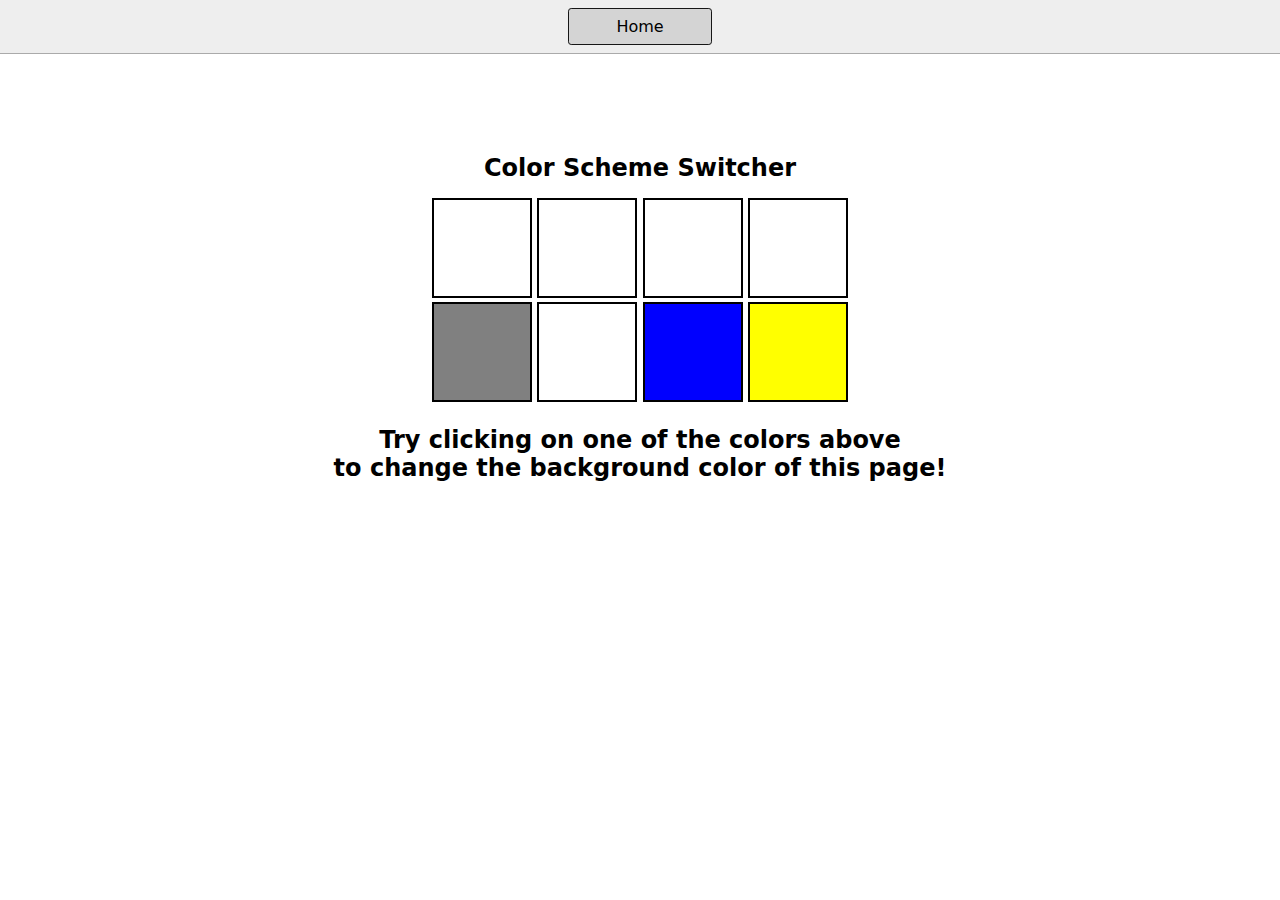
<file: Practice Projects/1-colorChanger/index.html>
<!DOCTYPE html>
<html lang="en">
  <head>
    <meta charset="UTF-8" />
    <meta name="viewport" content="width=device-width, initial-scale=1.0" />
    <meta http-equiv="X-UA-Compatible" content="ie=edge" />
    <link rel="stylesheet" href="style.css" />
    <link rel="stylesheet" href="../styles.css" />
    <title>JavaScript Background Color Switcher</title>
  </head>
  <body>
    <nav>
      <a href="/" aria-current="page">Home</a>
      
    </nav>
    <div class="canvas">
     
      <h1>Color Scheme Switcher</h1>
      <span class="button" id="red" onclick="changeColor(this.id)"></span>
      <span class="button" id="aliceblue" onclick="changeColor(this.id)"></span>
      <span class="button" id="lightblue" onclick="changeColor(this.id)"></span>
      <span class="button" id="green" onclick="changeColor(this.id)"></span>
      
      <br>
      <span class="button" id="grey"></span>
      <span class="button" id="mint"></span>
      <span class="button" id="blue"></span>
      <span class="button" id="yellow"></span>

      <h2>
        Try clicking on one of the colors above
        <span>to change the background color of this page!</span>
      </h2>
    </div>
    <script src="index.js"></script>
  </body>
</html>
</file>
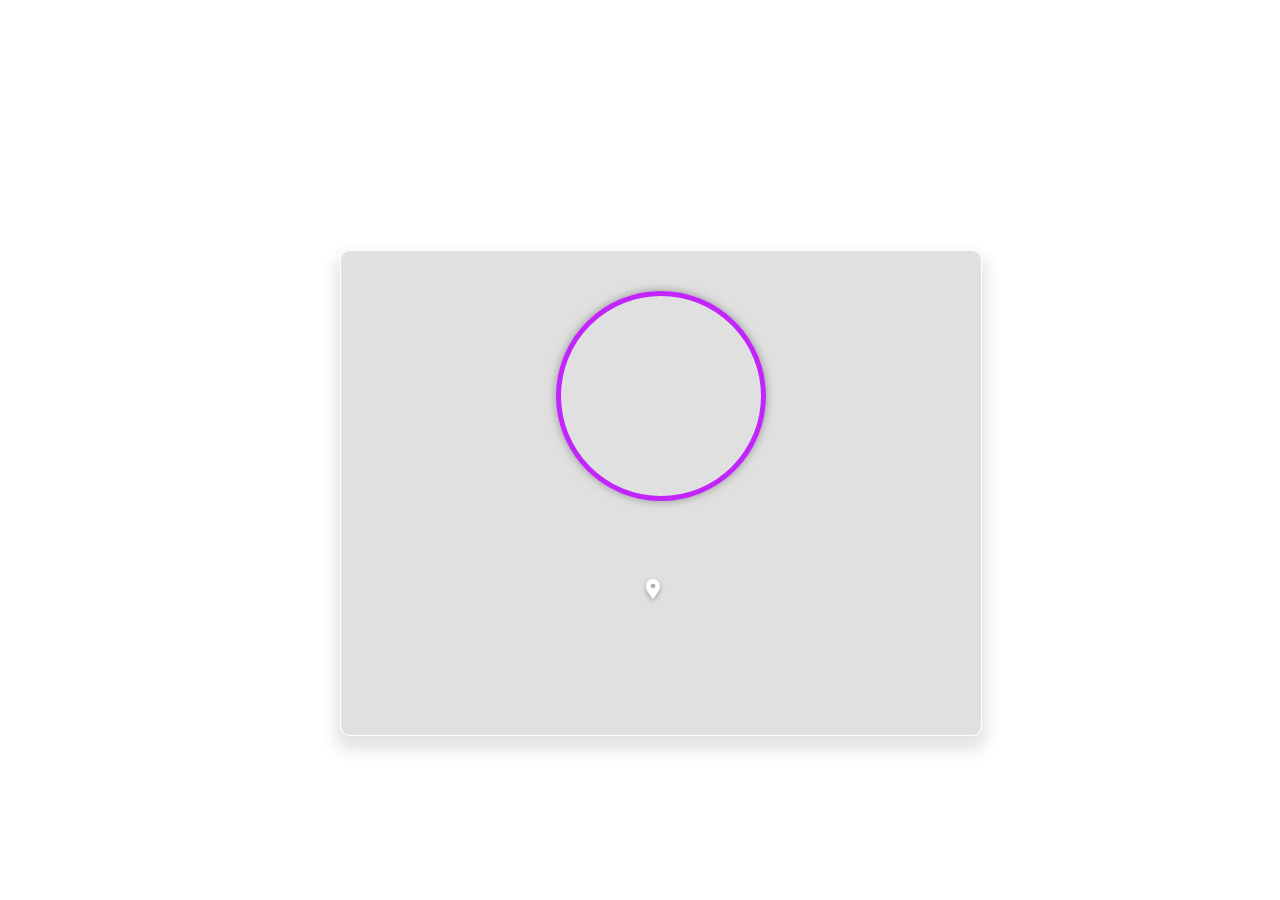
<file: Practice Projects/7-GitHub-API/index.html>
<!DOCTYPE html>
<html lang="en">
<head>
    <meta charset="UTF-8">
    <meta http-equiv="X-UA-Compatible" content="IE=edge">
    <meta name="viewport" content="width=device-width, initial-scale=1.0">
    <title>Github API Fetching</title>
    
      <link href="https://fonts.googleapis.com/icon?family=Material+Icons"
      rel="stylesheet">
      
   
</head>
<style>
    
    @import url(https://fonts.googleapis.com/css?family=Inter:100,200,300,regular,500,600,700,800,900);
    *{
        padding: 0;
        margin: 0;
    }
    body{
        background-color: #212121;
        /* background: url(https://source.unsplash.com/E8Ufcyxz514/2400x1823) center / cover no-repeat fixed; */
        font-family: 'Inter',sans-serif;
        background: url(https://images.pexels.com/photos/396547/pexels-photo-396547.jpeg?auto=compress&cs=tinysrgb&w=1260&h=750&dpr=1);
        
    }
    main{
        position: absolute;
        
        transform : translate(calc(50vw - 300px), calc(50vh - 200px));
    }
    .container{
        
        background-color: rgba(122, 122, 122, 0.232);
        width: 600px;
        height: 400px;
        backdrop-filter: blur(5px);
        border: 1px solid rgb(255, 255, 255);
        padding: 20px;
        display: flex;
        flex-direction: column;
        align-items: center;
        border-radius: 10px;
        gap: 20px;
        box-shadow: 0px 10px 15px 5px rgba(0, 0, 0, 0.107);
        transform: translate(calc(50vw - 300px), calc(50vh - 200px));
        padding-bottom: 4rem;
        transition: .5s ease-in;
        cursor: pointer;
    }

    


    
    .image{
        width: 200px;
        height: 200px;
        border-radius: 50%;
        border: 5px solid rgb(194, 36, 252);
        box-shadow: 0px 0px 10px rgba(0, 0, 0, 0.353);
        object-fit: center;
        /* overflow: hidden; */
    }
    
    img{
        width: 100%;
        height: 100%;
        border-radius: 50%;
    }
    
    h1{
        margin-top: 1rem;
        font-size: 2.5rem;
        color: #fff;
        letter-spacing: .1rem;
        font-weight: 500;
        text-shadow: 0px 2px 5px rgba(0, 0, 0, 0.303);
    }

    h4{
        font-size: 1.6rem;
        color: #fff;
        letter-spacing: .1rem;
        font-weight: 400;
        text-shadow: 0px 2px 5px rgba(0, 0, 0, 0.303);
   
    }

    #loc{
        font-size: 1.3rem;
        display: flex;
        gap: 1rem;
        color: #fff;
        font-weight: 400;
        text-shadow: 0px 2px 5px rgba(0, 0, 0, 0.303);
        
    }

</style>
<body>
    <main>
    <div class="container">
            </p>

        <div class="image">

        </div>
        <h1 id="fullname"></h1>
        <h4 id="bio"></h4>
        <div id="loc"> <span class="material-icons">
            location_on
            </span> <span id="location">
                          
            </span></div>
        


    </div>
</main>
</body>
<script src="index.js"></script>
<script src="vanilla-tilt.js"></script>
<script type="text/javascript">
	VanillaTilt.init(document.querySelector(".container"), {
		max: 25,
		speed: 400,
        glare: true, 
                     
	});
	
	//It also supports NodeList
	VanillaTilt.init(document.querySelectorAll(".container"));
</script>
</html>
</file>
<file: Practice Projects/1-colorChanger/style.css>
html {
  margin: 0;
}

span {
  display: block;
}
.canvas {
  margin: 100px auto 100px;
  width: 80%;
  text-align: center;
}

.button {
  width: 100px;
  height: 100px;
  border: solid black 2px;
  display: inline-block;
}

#grey {
  background: grey;
}

#white {
  background: white;
}
#blue {
  background: blue;
}
#yellow {
  background: yellow;
}
</file>
<file: Practice Projects/styles.css>
* {
  box-sizing: border-box;
}

body {
  margin: 0;
  font-family: system-ui, sans-serif;
  color: black;
  background-color: white;
}

nav {
  display: flex;
  flex-wrap: wrap;
  align-items: center;
  justify-content: center;
  padding: 0.5rem;
  gap: 0.5rem;
  border-bottom: solid 1px #aaa;
  background-color: #eee;
}

nav a {
  display: inline-block;
  min-width: 9rem;
  padding: 0.5rem;
  border-radius: 0.2rem;
  border: solid 1px rgb(22, 22, 22);
  text-align: center;
  text-decoration: none;
  color: #1b1b1b;
}

nav a[aria-current='page'] {
  color: #000;
  background-color: #d4d4d4;
}

main {
  padding: 1rem;
}

h1 {
  font-weight: bold;
  font-size: 1.5rem;
}

.projects {
  display: flex;
  flex-direction: column;
}

.project-link {
  background-color: #fff;
  padding: 10px 30px;
  border-radius: 8px;
  color: #212121;
  text-decoration: none;
  border: 2px solid #212121;
  margin-top: 5px;
}
</file>
